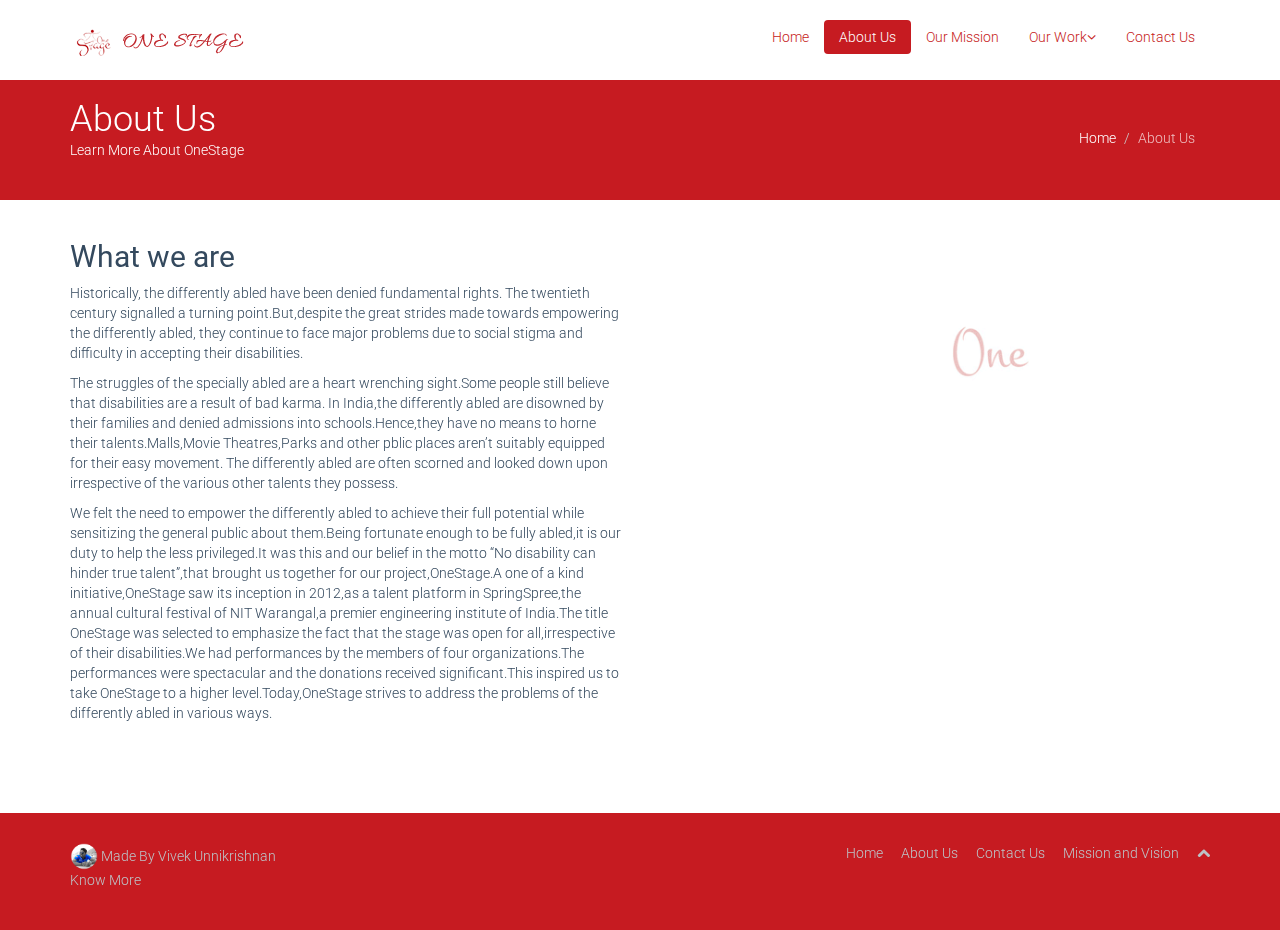
<file: about-us.html>
<!DOCTYPE html>
<html lang="en">
<head>
    <meta charset="utf-8">
    <meta name="viewport" content="width=device-width, initial-scale=1.0">
    <meta name="description" content="">
    <meta name="author" content="">
    <title>About Us</title>
    <link href="css/bootstrap.min.css" rel="stylesheet">
    <link href="css/font-awesome.min.css" rel="stylesheet">
    <link href="css/prettyPhoto.css" rel="stylesheet">
    <link href="css/animate.css" rel="stylesheet">
    <link href="css/main.css" rel="stylesheet">
    <!--[if lt IE 9]>
    <script src="js/html5shiv.js"></script>
    <script src="js/respond.min.js"></script>
    <![endif]-->       
    <link rel="shortcut icon" href="images/ico/favicon.ico">
    <link rel="apple-touch-icon-precomposed" sizes="144x144" href="images/ico/apple-touch-icon-144-precomposed.png">
    <link rel="apple-touch-icon-precomposed" sizes="114x114" href="images/ico/apple-touch-icon-114-precomposed.png">
    <link rel="apple-touch-icon-precomposed" sizes="72x72" href="images/ico/apple-touch-icon-72-precomposed.png">
    <link rel="apple-touch-icon-precomposed" href="images/ico/apple-touch-icon-57-precomposed.png">
</head><!--/head-->
<body>
    <header class="navbar navbar-inverse navbar-fixed-top wet-asphalt" role="banner">
        <div class="container">
            <div class="navbar-header">
                <button type="button" class="navbar-toggle" data-toggle="collapse" data-target=".navbar-collapse">
                    <span class="sr-only">Toggle navigation</span>
                    <span class="icon-bar"></span>
                    <span class="icon-bar"></span>
                    <span class="icon-bar"></span>
                </button>
                <a class="navbar-brand" href="index.html"><img src="images/logo.png" alt="logo"></a>
            </div>
              <div class="collapse navbar-collapse">
                <ul class="nav navbar-nav navbar-right">
                    <li><a href="index.html">Home</a></li>
                    <li class="active"><a href="about-us.html">About Us</a></li>
                    <li><a href="ourmission.html">Our Mission</a></li>
                    <li class="dropdown">
                        <a href="#" class="dropdown-toggle" data-toggle="dropdown">Our Work<i class="icon-angle-down"></i></a>
                        <ul class="dropdown-menu">
                            <li><a href="career.html">Talent Platform</a></li>
                            <li><a href="travelexhibit.html">Travelling Exhibit</a></li>
                            <li><a href="product.html">Product Sales</a></li>
                            <li><a href="spree2015.html">SpringSpree 2015</a></li>
                        </ul>
                    </li> 
                    <li><a href="contact-us.html">Contact Us</a></li>
                </ul>
            </div>
        </div>
    </header><!--/header-->

    <section id="title" class="love">
        <div class="container">
            <div class="row">
                <div class="col-sm-6">
                    <h1>About Us</h1>
                    <p>Learn More About OneStage</p>
                </div>
                <div class="col-sm-6">
                    <ul class="breadcrumb pull-right">
                        <li><a href="index.html">Home</a></li>
                        <li class="active">About Us</li>
                    </ul>
                </div>
            </div>
        </div>
    </section><!--/#title-->

    <section id="about-us" class="container">
        <div class="row">
            <div class="col-sm-6">
                <h2>What we are</h2>
                <p>Historically, the differently abled have been denied fundamental rights. The twentieth century signalled a turning point.But,despite the great strides made towards empowering the differently abled, they continue to face major problems due to social stigma and difficulty in accepting their disabilities.</p>
                <p>The struggles of the specially abled are a heart wrenching sight.Some people still believe that disabilities are a result of bad karma. In India,the differently abled are disowned by their families and denied admissions into schools.Hence,they have no means to horne their talents.Malls,Movie Theatres,Parks and other pblic places aren’t suitably equipped for their easy movement. The differently abled are often scorned and looked down upon irrespective of the various other talents they possess.</p>
                <p>We felt the need to empower the differently abled to achieve their full potential while sensitizing the general public about them.Being fortunate enough to be fully abled,it is our duty to help the less privileged.It was this and our belief in the motto “No disability can hinder true talent”,that brought us together for our project,OneStage.A one of a kind initiative,OneStage saw its inception in 2012,as a talent platform in SpringSpree,the annual cultural festival of NIT Warangal,a premier engineering institute of India.The title OneStage was selected to emphasize the fact that the stage was open for all,irrespective of their disabilities.We had performances by the members of four organizations.The performances were spectacular and the donations received significant.This inspired us to take OneStage to a higher level.Today,OneStage strives to address the problems of the differently abled in various ways.</p>
            </div><!--/.col-sm-6-->
            <div class="col-sm-6">
               <img src="images/test.gif" class="img-responsive">
            </div><!--/.col-sm-6-->
        </div><!--/.row-->

        <div class="gap"></div>

    
    </section><!--/#about-us-->

  <footer id="footer" class="midnight-blue">
        <div class="container">
            <div class="row">
            <div class="col-sm-6">
                  <img class="imageprof" src="images/contact/mini.png"> Made By Vivek Unnikrishnan <br><a href="http://acemaster.github.io/">Know More</a>
                </div>
                <div class="col-sm-6">
                    <ul class="pull-right">
                        <li><a href="index.html">Home</a></li>
            			<li><a href="about-us.html">About Us</a></li>
            			<li><a href="contact-us.html">Contact Us</a></li>
            			<li><a href="ourmission.html">Mission and Vision</a></li>
                        <li><a id="gototop" class="gototop" href="#"><i class="icon-chevron-up"></i></a></li><!--#gototop-->
                    </ul>
                </div>
            </div>
        </div>
    </footer><!--/#footer-->
    <script src="js/jquery.js"></script>
    <script src="js/bootstrap.min.js"></script>
    <script src="js/jquery.prettyPhoto.js"></script>
    <script src="js/main.js"></script>
    <script>
  (function(i,s,o,g,r,a,m){i['GoogleAnalyticsObject']=r;i[r]=i[r]||function(){
  (i[r].q=i[r].q||[]).push(arguments)},i[r].l=1*new Date();a=s.createElement(o),
  m=s.getElementsByTagName(o)[0];a.async=1;a.src=g;m.parentNode.insertBefore(a,m)
  })(window,document,'script','//www.google-analytics.com/analytics.js','ga');

  ga('create', 'UA-63601534-1', 'auto');
  ga('send', 'pageview');

</script>
</body>
</html>
</file>
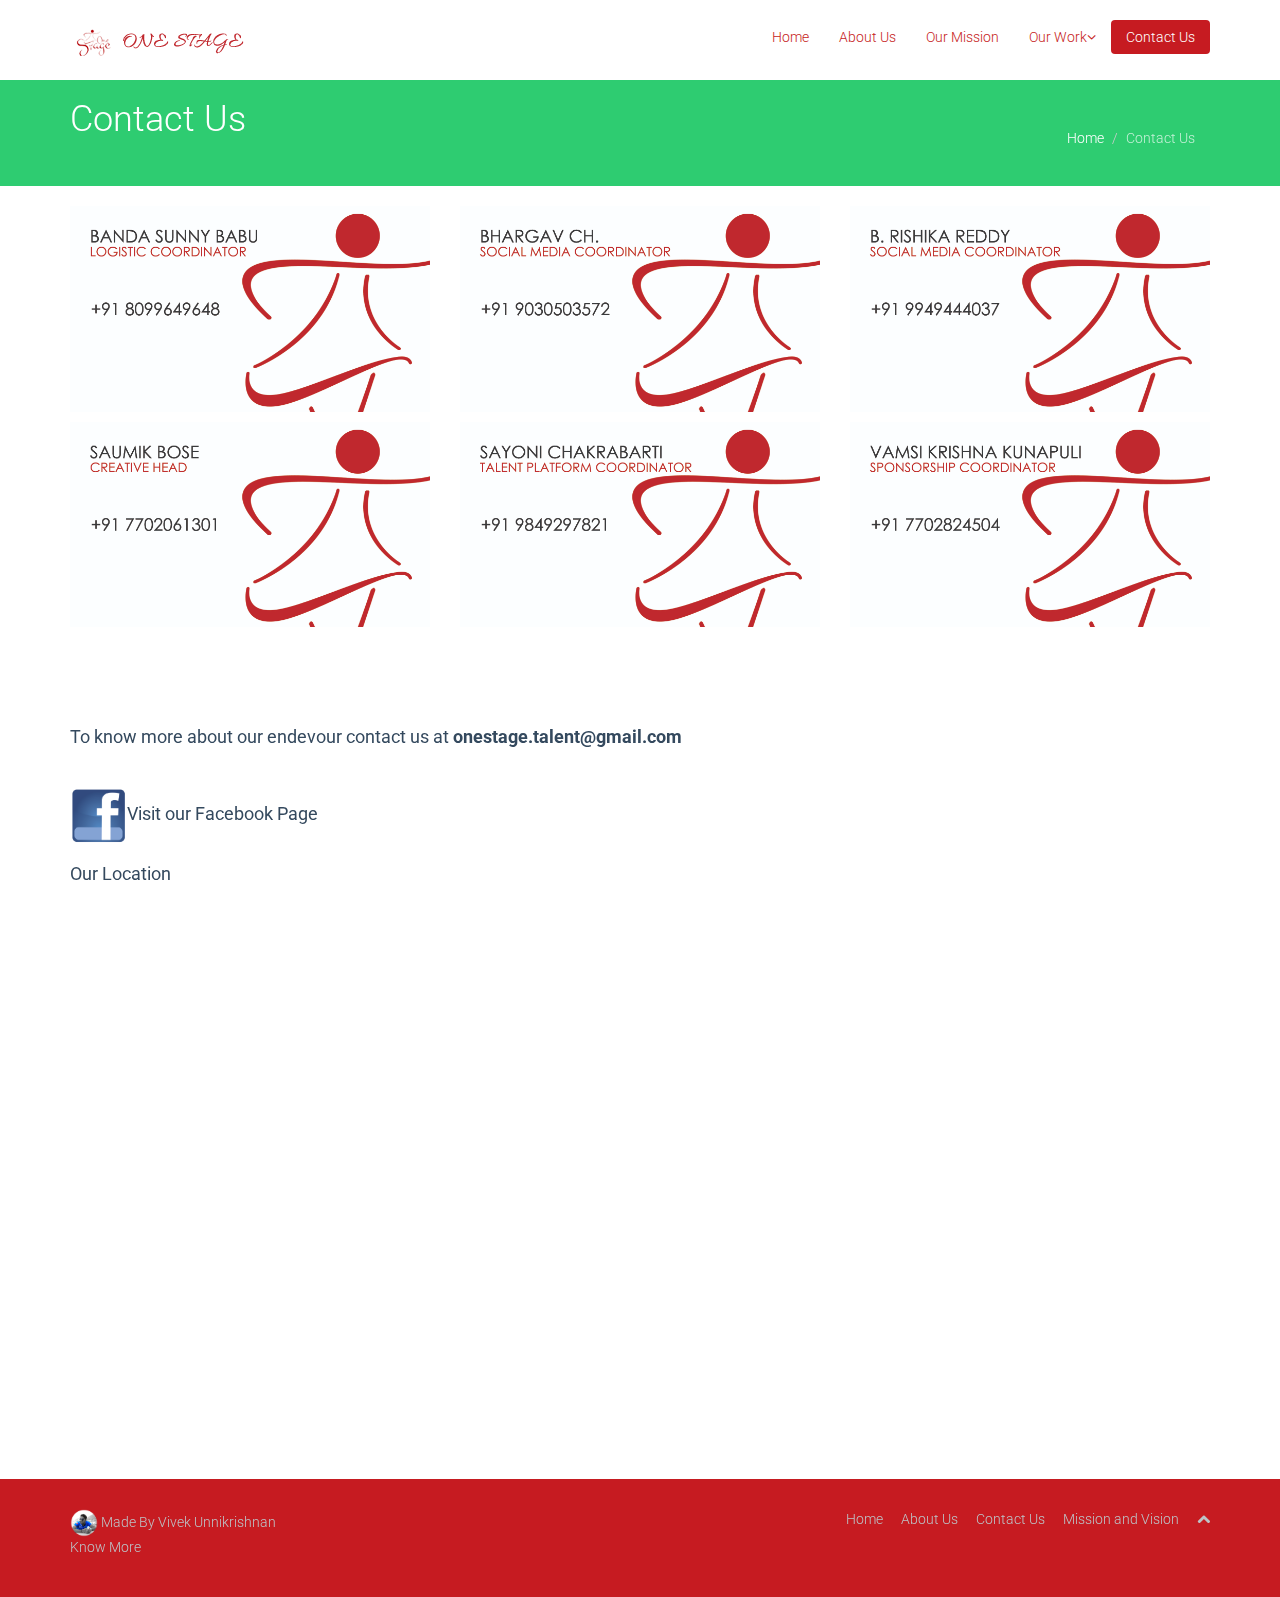
<file: contact-us.html>
<!DOCTYPE html>
<html lang="en">
<head>
    <meta charset="utf-8">
    <meta name="viewport" content="width=device-width, initial-scale=1.0">
    <meta name="description" content="">
    <meta name="author" content="Vivek">
    <title>Contact Us</title>
    <link href="css/bootstrap.min.css" rel="stylesheet">
    <link href="css/font-awesome.min.css" rel="stylesheet">
    <link href="css/prettyPhoto.css" rel="stylesheet">
    <link href="css/animate.css" rel="stylesheet">
    <link href="css/main.css" rel="stylesheet">
    <!--[if lt IE 9]>
    <script src="js/html5shiv.js"></script>
    <script src="js/respond.min.js"></script>
    <![endif]-->
    <link rel="shortcut icon" href="images/ico/favicon.ico">
    <link rel="apple-touch-icon-precomposed" sizes="144x144" href="images/ico/apple-touch-icon-144-precomposed.png">
    <link rel="apple-touch-icon-precomposed" sizes="114x114" href="images/ico/apple-touch-icon-114-precomposed.png">
    <link rel="apple-touch-icon-precomposed" sizes="72x72" href="images/ico/apple-touch-icon-72-precomposed.png">
    <link rel="apple-touch-icon-precomposed" href="images/ico/apple-touch-icon-57-precomposed.png">
</head><!--/head-->
<body>
    <header class="navbar navbar-inverse navbar-fixed-top wet-asphalt" role="banner">
        <div class="container">
            <div class="navbar-header">
                <button type="button" class="navbar-toggle" data-toggle="collapse" data-target=".navbar-collapse">
                    <span class="sr-only">Toggle navigation</span>
                    <span class="icon-bar"></span>
                    <span class="icon-bar"></span>
                    <span class="icon-bar"></span>
                </button>
                <a class="navbar-brand" href="index.html"><img src="images/logo.png" alt="logo"></a>
            </div>
              <div class="collapse navbar-collapse">
                <ul class="nav navbar-nav navbar-right">
                    <li><a href="index.html">Home</a></li>
                    <li><a href="about-us.html">About Us</a></li>
                    <li><a href="ourmission.html">Our Mission</a></li>
                    <li class="dropdown">
                        <a href="#" class="dropdown-toggle" data-toggle="dropdown">Our Work<i class="icon-angle-down"></i></a>
                        <ul class="dropdown-menu">
                            <li><a href="career.html">Talent Platform</a></li>
                            <li><a href="travelexhibit.html">Travelling Exhibit</a></li>
                            <li><a href="product.html">Product Sales</a></li>
                        </ul>
                    </li>
                    <li class="active"><a href="contact-us.html">Contact Us</a></li>
                </ul>
            </div>
        </div>
    </header><!--/header-->

    <section id="title" class="emerald">
        <div class="container">
            <div class="row">
                <div class="col-sm-6">
                    <h1>Contact Us</h1>
                </div>
                <div class="col-sm-6">
                    <ul class="breadcrumb pull-right">
                        <li><a href="index.html">Home</a></li>
                        <li class="active">Contact Us</li>
                    </ul>
                </div>
            </div>
        </div>
    </section><!--/#title-->

    <section id="contact-page" class="container">
        <div class="row" >
            <div class="col-sm-4">
                <img id="contactcard" src="images/contact/banda.jpg">

            </div>
             <div class="col-sm-4">
                <img id="contactcard" src="images/contact/bhargav.jpg">

            </div>
             <div class="col-sm-4">
                <img id="contactcard" src="images/contact/rishika.jpg">

            </div>

        </div>
          <div class="row" >
            <div class="col-sm-4">
                <img id="contactcard" src="images/contact/saumik.jpg">

            </div>
             <div class="col-sm-4">
                <img id="contactcard" src="images/contact/sayoni.jpg">

            </div>
             <div class="col-sm-4">
                <img id="contactcard" src="images/contact/vamshi.jpg">

            </div>

        </div>
        <div class="row">
            <div class="col-sm-12">
                <br><br><br><br>
                <h4>To know more about our endevour contact us at <strong>onestage.talent@gmail.com</strong></h4>
                <br>
                <h4><a href="https://www.facebook.com/onestage.org" ><img id="iconfb" src="images/onestage/Facebook-logo-ICON-02.png"></a>Visit our Facebook Page</h4>
            </div><!--/.col-sm-8-->
        </div>
        <div class="row">
            <div class="col-sm-12">
                <h4>Our Location</h4>
              <iframe src="https://www.google.com/maps/embed?pb=!1m18!1m12!1m3!1d3794.8867774817872!2d79.53096271429118!3d17.984003890058386!2m3!1f0!2f0!3f0!3m2!1i1024!2i768!4f13.1!3m3!1m2!1s0x3a334fbc10f30791%3A0x7df0c062f328cc66!2sInnovation+and+Incubation+Centre!5e0!3m2!1sen!2sin!4v1448099385964>" width="600" height="450" frameborder="0" style="border:0" allowfullscreen></iframe>
            </div><!--/.col-sm-4-->
        </div>

    </section><!--/#contact-page-->

   <br><br><br><br><br>

  <footer id="footer" class="midnight-blue">
        <div class="container">
            <div class="row">
            <div class="col-sm-6">
                  <img class="imageprof" src="images/contact/mini.png"> Made By Vivek Unnikrishnan <br><a href="http://acemaster.github.io/">Know More</a>
                </div>
                <div class="col-sm-6">
                    <ul class="pull-right">
                        <li><a href="index.html">Home</a></li>
            			<li><a href="about-us.html">About Us</a></li>
            			<li><a href="contact-us.html">Contact Us</a></li>
            			<li><a href="ourmission.html">Mission and Vision</a></li>
                        <li><a id="gototop" class="gototop" href="#"><i class="icon-chevron-up"></i></a></li><!--#gototop-->
                    </ul>
                </div>
            </div>
        </div>
    </footer><!--/#footer-->

    <script src="js/jquery.js"></script>
    <script src="js/bootstrap.min.js"></script>
    <script src="js/jquery.prettyPhoto.js"></script>
    <script src="js/main.js"></script>
    <script>
  (function(i,s,o,g,r,a,m){i['GoogleAnalyticsObject']=r;i[r]=i[r]||function(){
  (i[r].q=i[r].q||[]).push(arguments)},i[r].l=1*new Date();a=s.createElement(o),
  m=s.getElementsByTagName(o)[0];a.async=1;a.src=g;m.parentNode.insertBefore(a,m)
  })(window,document,'script','//www.google-analytics.com/analytics.js','ga');

  ga('create', 'UA-63601534-1', 'auto');
  ga('send', 'pageview');

</script>
</body>
</html>
</file>
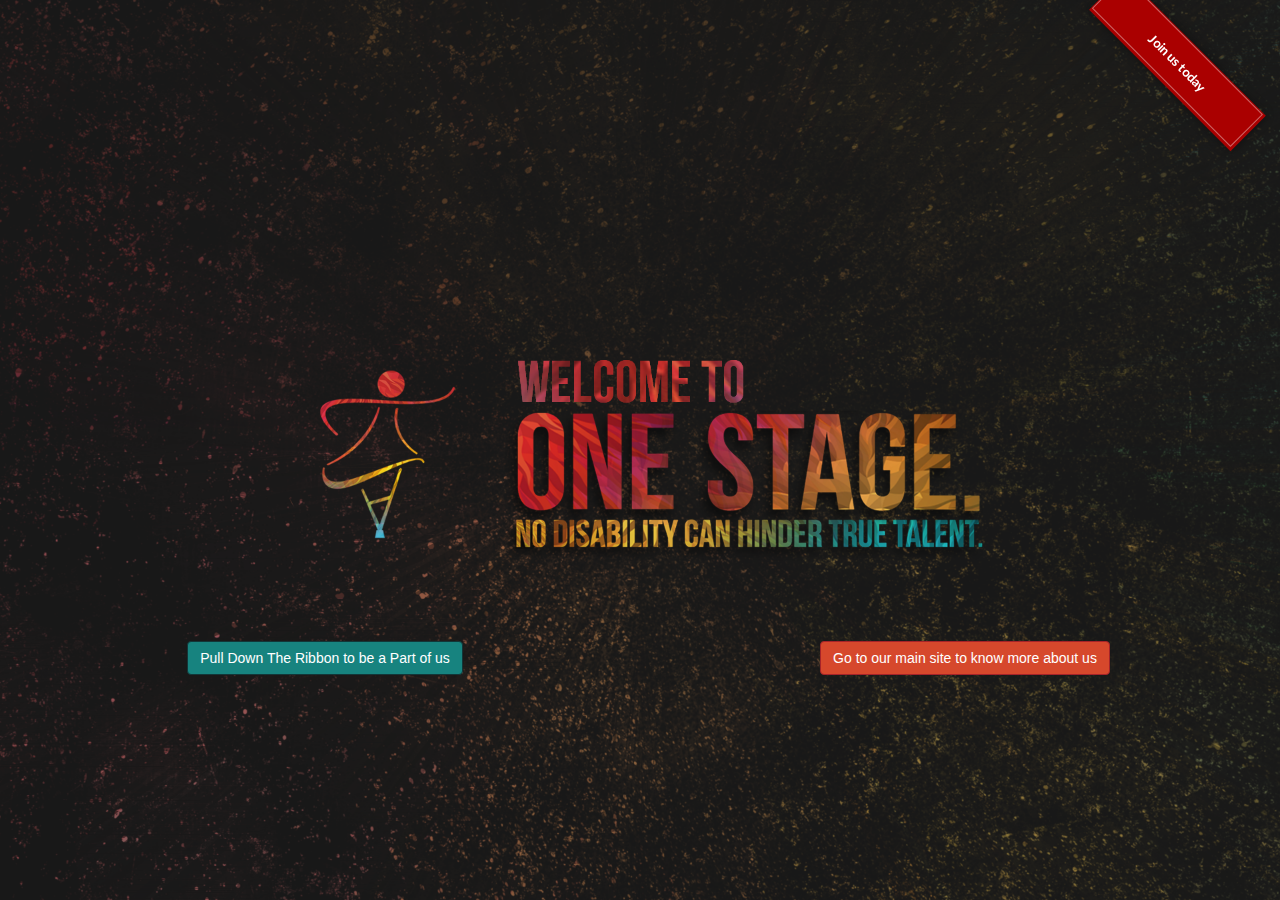
<file: joinus.html>
<!doctype html>
<html lang="en">

	<head>
		<meta charset="utf-8">

		<title>Join Us: Onestage</title>
		<link href='http://fonts.googleapis.com/css?family=Lato:400,700,400italic,700italic' rel='stylesheet' type='text/css'>
		<link rel="stylesheet" href="css/demo2.css">
		<link rel="stylesheet" href="css/forkit.css">
		<link rel="stylesheet" type="text/css" href="css/bootstrap.min.css">
	</head>

	<body>
	    <!-- <div id="bg">
  			<img src="images/1.png" alt="">
		</div> -->

		<article>
		<div class="row join-button">
		 <div class="col-md-6" align="center">
		  <button type="button" class="btn btn-success" style="color: #fff; background-color: #17837F; border-color: #123638;">Pull Down The Ribbon to be a Part of us</button>
		 </div>
		<div class="col-md-6" align="center">
		  <a href="index.html" class="btn btn-success" style="color: #fff;background-color: #D6482C; border-color: #A62328;">Go to our main site to know more about us</a>
		</div>
	   </div>

		</article>

		<!-- The contents (if there's no contents the ribbon acts as a link) -->
		<div class="forkit-curtain">
			<div class="close-button"></div>
			<iframe src="http://goo.gl/forms/ZUM6H8nGsX" style="width:100%;height:100%;"></iframe>
			
		</div>

		<!-- The ribbon -->
		<a class="forkit" data-text="Join us today" data-text-detached="Drag down >" href="https://github.com/hakimel/forkit.js"><img style="position: absolute; top: 0; right: 0; border: 0;" src="https://github-camo.global.ssl.fastly.net/365986a132ccd6a44c23a9169022c0b5c890c387/68747470733a2f2f73332e616d617a6f6e6177732e636f6d2f6769746875622f726962626f6e732f666f726b6d655f72696768745f7265645f6161303030302e706e67" alt="Fork me on GitHub"></a>

		<script src="js/forkit.js"></script>
		<script type="text/javascript" src="js/bootstrap.min.js"></script>


	</body>
</html>
</file>
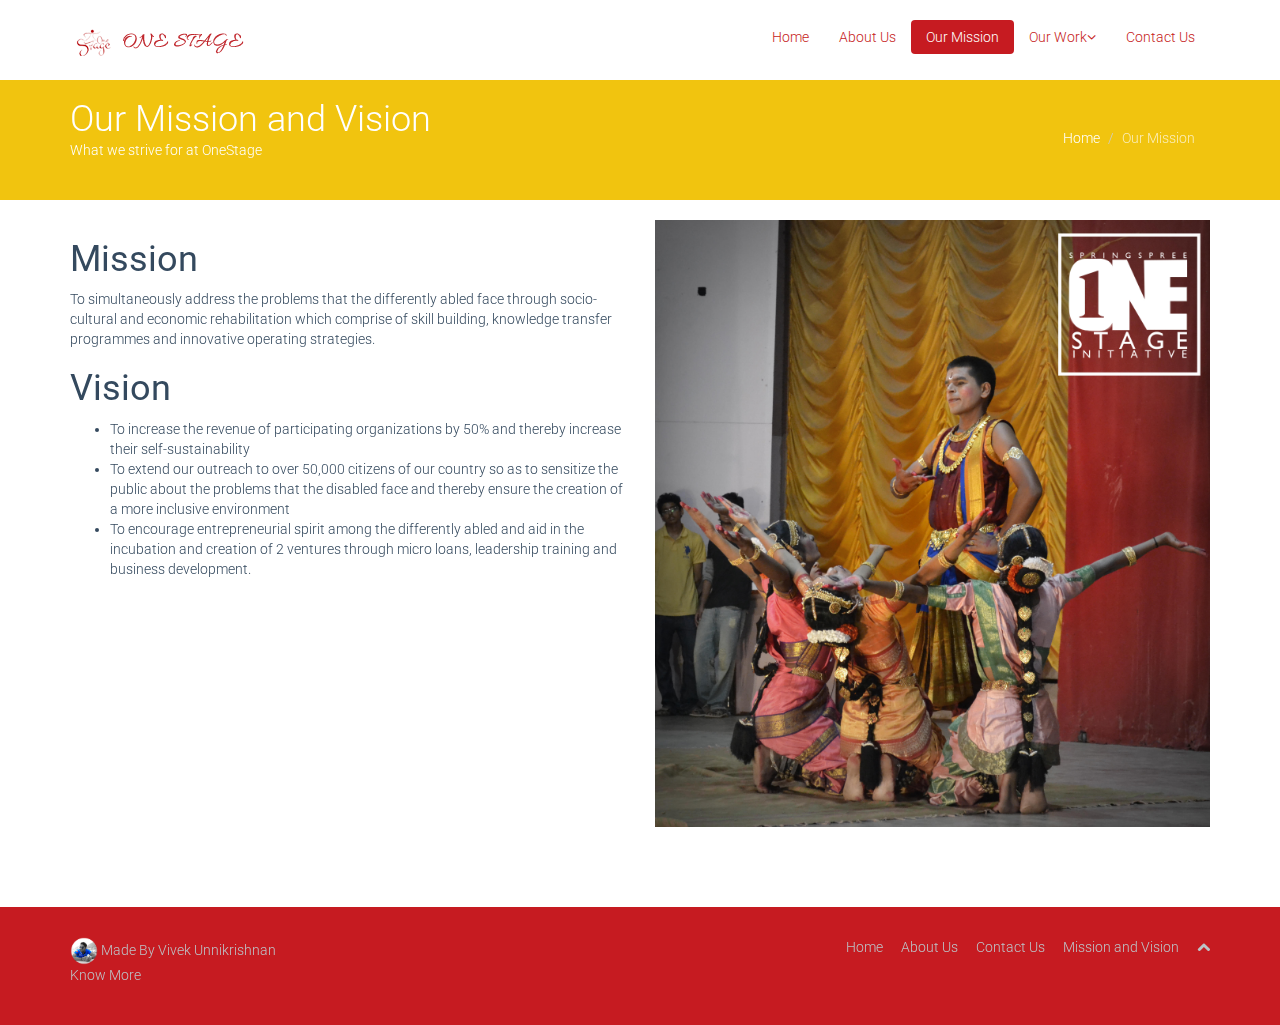
<file: ourmission.html>
<!DOCTYPE html>
<html lang="en">

<head>
    <meta charset="utf-8">
    <meta name="viewport" content="width=device-width, initial-scale=1.0">
    <meta name="description" content="">
    <meta name="author" content="Vivek">
    <title>Our Mission</title>
    <link href="css/bootstrap.min.css" rel="stylesheet">
    <link href="css/font-awesome.min.css" rel="stylesheet">
    <link href="css/prettyPhoto.css" rel="stylesheet">
    <link href="css/animate.css" rel="stylesheet">
    <link href="css/main.css" rel="stylesheet">
    <!--[if lt IE 9]>
    <script src="js/html5shiv.js"></script>
    <script src="js/respond.min.js"></script>
    <![endif]-->
    <link rel="shortcut icon" href="images/ico/favicon.ico">
    <link rel="apple-touch-icon-precomposed" sizes="144x144" href="images/ico/apple-touch-icon-144-precomposed.png">
    <link rel="apple-touch-icon-precomposed" sizes="114x114" href="images/ico/apple-touch-icon-114-precomposed.png">
    <link rel="apple-touch-icon-precomposed" sizes="72x72" href="images/ico/apple-touch-icon-72-precomposed.png">
    <link rel="apple-touch-icon-precomposed" href="images/ico/apple-touch-icon-57-precomposed.png">

</head><!--/head-->
<body>
    <header class="navbar navbar-inverse navbar-fixed-top wet-asphalt" role="banner">
        <div class="container">
            <div class="navbar-header">
                <button type="button" class="navbar-toggle" data-toggle="collapse" data-target=".navbar-collapse">
                    <span class="sr-only">Toggle navigation</span>
                    <span class="icon-bar"></span>
                    <span class="icon-bar"></span>
                    <span class="icon-bar"></span>
                </button>
                <a class="navbar-brand" href="index.html"><img src="images/logo.png" alt="logo"></a>
            </div>
              <div class="collapse navbar-collapse">
                <ul class="nav navbar-nav navbar-right">
                    <li><a href="index.html">Home</a></li>
                    <li><a href="about-us.html">About Us</a></li>
                    <li class="active"><a href="ourmission.html">Our Mission</a></li>
                    <li class="dropdown">
                        <a href="#" class="dropdown-toggle" data-toggle="dropdown">Our Work<i class="icon-angle-down"></i></a>
                        <ul class="dropdown-menu">
                            <li><a href="career.html">Talent Platform</a></li>
                            <li><a href="travelexhibit.html">Travelling Exhibit</a></li>
                            <li><a href="product.html">Product Sales</a></li>
                            <li><a href="spree2015.html">SpringSpree 2015</a></li>
                        </ul>
                    </li>
                    <li><a href="contact-us.html">Contact Us</a></li>
                </ul>
            </div>
        </div>
    </header><!--/header-->

    <section id="title" class="sun-flower">
        <div class="container">
            <div class="row">
                <div class="col-sm-6">
                    <h1>Our Mission and Vision</h1>
                    <p>What we strive for at OneStage</p>
                </div>
                <div class="col-sm-6">
                    <ul class="breadcrumb pull-right">
                        <li><a href="index.html">Home</a></li>
                        <li class="active">Our Mission</li>
                    </ul>
                </div>
            </div>
        </div>
    </section><!--/#title-->

    <section id="about-us" class="container">
        <div class="row">
            <div class="col-sm-6">
                <h1>Mission</h1>
<p>To simultaneously address the problems that the differently abled face through socio-cultural and economic rehabilitation which comprise of skill building, knowledge transfer programmes and innovative operating strategies.</p>



                <h1>Vision</h1>
            <ul>
            <li>To increase the revenue of participating organizations by 50% and thereby increase their self-sustainability</li>
            <li> To extend our outreach to over 50,000 citizens of our country so as to sensitize the public about the problems that the disabled face and thereby ensure the creation of a more inclusive environment</li>
            <li>To encourage entrepreneurial spirit among the differently abled and aid in the incubation and creation of 2 ventures through micro loans, leadership training and business development.</li>


            </ul>
            </div><!--/.col-sm-6-->
            <div class="col-sm-6">
               <img src="images/onestage/15.jpg" onload="fadeIn(this)" class="img-responsive">
            </div><!--/.col-sm-6-->
        </div><!--/.row-->

        <div class="gap"></div>


    </section><!--/#about-us-->

    <footer id="footer" class="midnight-blue">
        <div class="container">
            <div class="row">
            <div class="col-sm-6">
                  <img class="imageprof" src="images/contact/mini.png"> Made By Vivek Unnikrishnan <br><a href="http://acemaster.github.io/">Know More</a>
                </div>
                <div class="col-sm-6">
                    <ul class="pull-right">
                        <li><a href="index.html">Home</a></li>
            			<li><a href="about-us.html">About Us</a></li>
            			<li><a href="contact-us.html">Contact Us</a></li>
            			<li><a href="ourmission.html">Mission and Vision</a></li>
                        <li><a id="gototop" class="gototop" href="#"><i class="icon-chevron-up"></i></a></li><!--#gototop-->
                    </ul>
                </div>
            </div>
        </div>
    </footer><!--/#footer-->

    <script src="js/jquery.js"></script>
    <script src="js/bootstrap.min.js"></script>
    <script src="js/jquery.prettyPhoto.js"></script>
    <script src="js/main.js"></script>
     <script>
// this function must be defined in the global scope
window.fadeIn = function(obj) {
    $(obj).fadeIn(1000);
}
</script>
<script>
  (function(i,s,o,g,r,a,m){i['GoogleAnalyticsObject']=r;i[r]=i[r]||function(){
  (i[r].q=i[r].q||[]).push(arguments)},i[r].l=1*new Date();a=s.createElement(o),
  m=s.getElementsByTagName(o)[0];a.async=1;a.src=g;m.parentNode.insertBefore(a,m)
  })(window,document,'script','//www.google-analytics.com/analytics.js','ga');

  ga('create', 'UA-63601534-1', 'auto');
  ga('send', 'pageview');

</script>
</body>
</html>
</file>
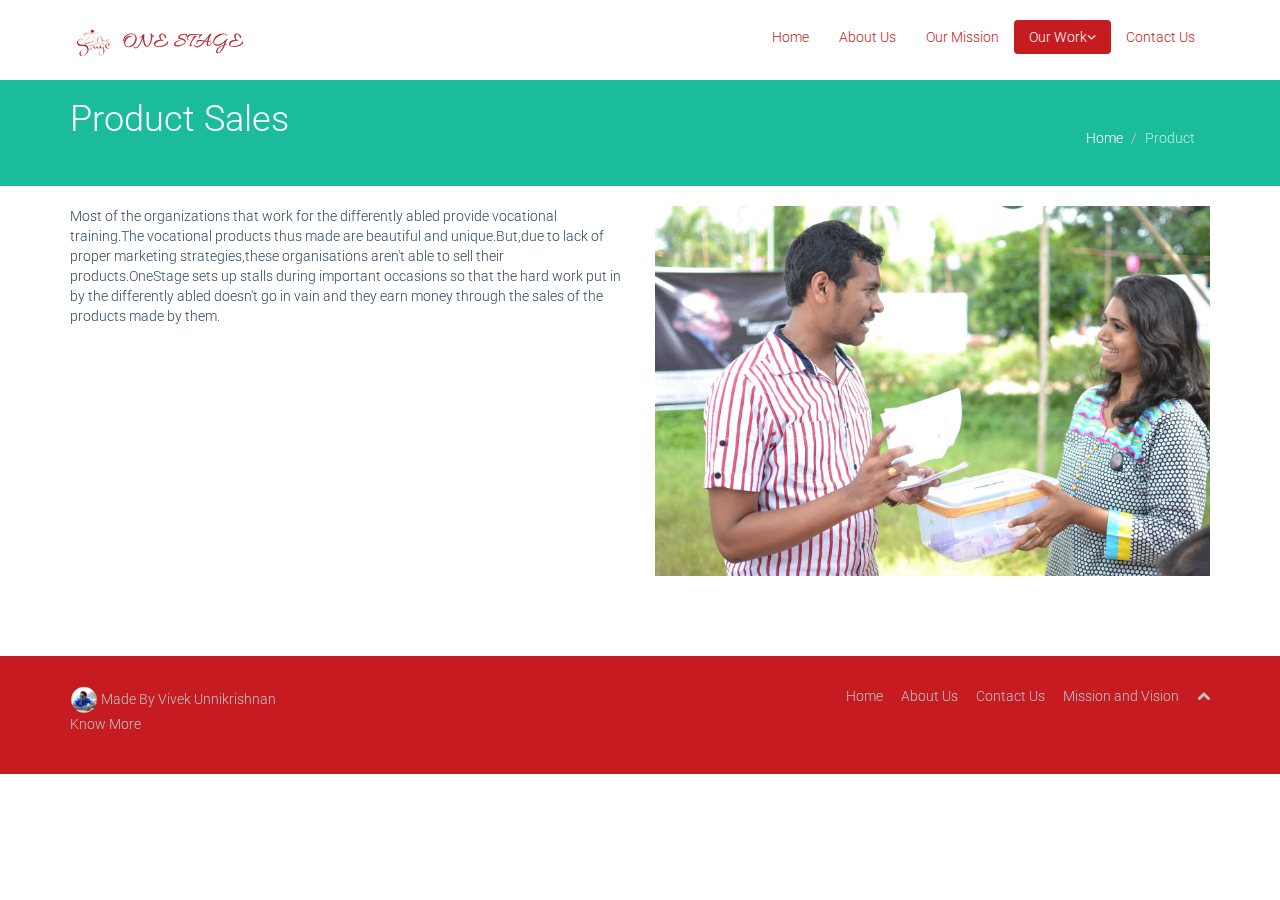
<file: product.html>
<!DOCTYPE html>
<html lang="en">
<head>
    <meta charset="utf-8">
    <meta name="viewport" content="width=device-width, initial-scale=1.0">
    <meta name="description" content="">
    <meta name="author" content="">
    <title>Product Sales</title>
    <link href="css/bootstrap.min.css" rel="stylesheet">
    <link href="css/font-awesome.min.css" rel="stylesheet">
    <link href="css/prettyPhoto.css" rel="stylesheet">
    <link href="css/animate.css" rel="stylesheet">
    <link href="css/main.css" rel="stylesheet">
    <!--[if lt IE 9]>
    <script src="js/html5shiv.js"></script>
    <script src="js/respond.min.js"></script>
    <![endif]-->
    <link rel="shortcut icon" href="images/ico/favicon.ico">
    <link rel="apple-touch-icon-precomposed" sizes="144x144" href="images/ico/apple-touch-icon-144-precomposed.png">
    <link rel="apple-touch-icon-precomposed" sizes="114x114" href="images/ico/apple-touch-icon-114-precomposed.png">
    <link rel="apple-touch-icon-precomposed" sizes="72x72" href="images/ico/apple-touch-icon-72-precomposed.png">
    <link rel="apple-touch-icon-precomposed" href="images/ico/apple-touch-icon-57-precomposed.png">
</head><!--/head-->
<body>
    <header class="navbar navbar-inverse navbar-fixed-top wet-asphalt" role="banner">
        <div class="container">
            <div class="navbar-header">
                <button type="button" class="navbar-toggle" data-toggle="collapse" data-target=".navbar-collapse">
                    <span class="sr-only">Toggle navigation</span>
                    <span class="icon-bar"></span>
                    <span class="icon-bar"></span>
                    <span class="icon-bar"></span>
                </button>
                <a class="navbar-brand" href="index.html"><img src="images/logo.png" alt="logo"></a>
            </div>
              <div class="collapse navbar-collapse">
                <ul class="nav navbar-nav navbar-right">
                    <li><a href="index.html">Home</a></li>
                    <li><a href="about-us.html">About Us</a></li>
                    <li><a href="ourmission.html">Our Mission</a></li>
                    <li class="dropdown active">
                        <a href="#" class="dropdown-toggle" data-toggle="dropdown">Our Work<i class="icon-angle-down"></i></a>
                        <ul class="dropdown-menu">
                            <li><a href="career.html">Talent Platform</a></li>
                            <li><a href="travelexhibit.html">Travelling Exhibit</a></li>
                            <li><a href="product.html">Product Sales</a></li>
                            <li><a href="spree2015.html">SpringSpree 2015</a></li>
                        </ul>
                    </li>
                    <li><a href="contact-us.html">Contact Us</a></li>
                </ul>
            </div>
        </div>
    </header><!--/header-->

    <section id="title" class="turquoise">
        <div class="container">
            <div class="row">
                <div class="col-sm-6">
                    <h1>Product Sales</h1>
                    <p></p>
                </div>
                <div class="col-sm-6">
                    <ul class="breadcrumb pull-right">
                        <li><a href="index.html">Home</a></li>
                        <li class="active">Product</li>
                    </ul>
                </div>
            </div>
        </div>
    </section><!--/#title-->

    <section id="about-us" class="container">
        <div class="row">
            <div class="col-sm-6">
              <p>Most of the organizations that work for the differently abled provide vocational training.The vocational products thus made are beautiful and unique.But,due to lack of proper marketing strategies,these organisations aren't able to sell their products.OneStage sets up stalls during important occasions so that the hard work put in by the differently abled doesn't go in vain and they earn money through the sales of the products made by them.</p>
            </div><!--/.col-sm-6-->
            <div class="col-sm-6">
               <img src="images/travel/DSC_0355_1600x1067.JPG" class="img-responsive">
            </div><!--/.col-sm-6-->
        </div><!--/.row-->

        <div class="gap"></div>


    </section><!--/#about-us-->

   <footer id="footer" class="midnight-blue">
        <div class="container">
            <div class="row">
            <div class="col-sm-6">
                  <img class="imageprof" src="images/contact/mini.png"> Made By Vivek Unnikrishnan <br><a href="http://acemaster.github.io/">Know More</a>
                </div>
                <div class="col-sm-6">
                    <ul class="pull-right">
                        <li><a href="index.html">Home</a></li>
            			<li><a href="about-us.html">About Us</a></li>
            			<li><a href="contact-us.html">Contact Us</a></li>
            			<li><a href="ourmission.html">Mission and Vision</a></li>
                        <li><a id="gototop" class="gototop" href="#"><i class="icon-chevron-up"></i></a></li><!--#gototop-->
                    </ul>
                </div>
            </div>
        </div>
    </footer><!--/#footer-->

    <script src="js/jquery.js"></script>
    <script src="js/bootstrap.min.js"></script>
    <script src="js/jquery.prettyPhoto.js"></script>
    <script src="js/main.js"></script>
    <script>
  (function(i,s,o,g,r,a,m){i['GoogleAnalyticsObject']=r;i[r]=i[r]||function(){
  (i[r].q=i[r].q||[]).push(arguments)},i[r].l=1*new Date();a=s.createElement(o),
  m=s.getElementsByTagName(o)[0];a.async=1;a.src=g;m.parentNode.insertBefore(a,m)
  })(window,document,'script','//www.google-analytics.com/analytics.js','ga');

  ga('create', 'UA-63601534-1', 'auto');
  ga('send', 'pageview');

</script>
</body>
</html>
</file>
<file: css/prettyPhoto.css>
div.pp_default .pp_top,div.pp_default .pp_top .pp_middle,div.pp_default .pp_top .pp_left,div.pp_default .pp_top .pp_right,div.pp_default .pp_bottom,div.pp_default .pp_bottom .pp_left,div.pp_default .pp_bottom .pp_middle,div.pp_default .pp_bottom .pp_right{height:13px}
div.pp_default .pp_top .pp_left{background:url(../images/prettyPhoto/default/sprite.png) -78px -93px no-repeat}
div.pp_default .pp_top .pp_middle{background:url(../images/prettyPhoto/default/sprite_x.png) top left repeat-x}
div.pp_default .pp_top .pp_right{background:url(../images/prettyPhoto/default/sprite.png) -112px -93px no-repeat}
div.pp_default .pp_content .ppt{color:#f8f8f8}
div.pp_default .pp_content_container .pp_left{background:url(../images/prettyPhoto/default/sprite_y.png) -7px 0 repeat-y;padding-left:13px}
div.pp_default .pp_content_container .pp_right{background:url(../images/prettyPhoto/default/sprite_y.png) top right repeat-y;padding-right:13px}
div.pp_default .pp_next:hover{background:url(../images/prettyPhoto/default/sprite_next.png) center right no-repeat;cursor:pointer}
div.pp_default .pp_previous:hover{background:url(../images/prettyPhoto/default/sprite_prev.png) center left no-repeat;cursor:pointer}
div.pp_default .pp_expand{background:url(../images/prettyPhoto/default/sprite.png) 0 -29px no-repeat;cursor:pointer;width:28px;height:28px}
div.pp_default .pp_expand:hover{background:url(../images/prettyPhoto/default/sprite.png) 0 -56px no-repeat;cursor:pointer}
div.pp_default .pp_contract{background:url(../images/prettyPhoto/default/sprite.png) 0 -84px no-repeat;cursor:pointer;width:28px;height:28px}
div.pp_default .pp_contract:hover{background:url(../images/prettyPhoto/default/sprite.png) 0 -113px no-repeat;cursor:pointer}
div.pp_default .pp_close{width:30px;height:30px;background:url(../images/prettyPhoto/default/sprite.png) 2px 1px no-repeat;cursor:pointer}
div.pp_default .pp_gallery ul li a{background:url(../images/prettyPhoto/default/default_thumb.png) center center #f8f8f8;border:1px solid #aaa}
div.pp_default .pp_social{margin-top:7px}
div.pp_default .pp_gallery a.pp_arrow_previous,div.pp_default .pp_gallery a.pp_arrow_next{position:static;left:auto}
div.pp_default .pp_nav .pp_play,div.pp_default .pp_nav .pp_pause{background:url(../images/prettyPhoto/default/sprite.png) -51px 1px no-repeat;height:30px;width:30px}
div.pp_default .pp_nav .pp_pause{background-position:-51px -29px}
div.pp_default a.pp_arrow_previous,div.pp_default a.pp_arrow_next{background:url(../images/prettyPhoto/default/sprite.png) -31px -3px no-repeat;height:20px;width:20px;margin:4px 0 0}
div.pp_default a.pp_arrow_next{left:52px;background-position:-82px -3px}
div.pp_default .pp_content_container .pp_details{margin-top:5px}
div.pp_default .pp_nav{clear:none;height:30px;width:110px;position:relative}
div.pp_default .pp_nav .currentTextHolder{font-family:Georgia;font-style:italic;color:#999;font-size:11px;left:75px;line-height:25px;position:absolute;top:2px;margin:0;padding:0 0 0 10px}
div.pp_default .pp_close:hover,div.pp_default .pp_nav .pp_play:hover,div.pp_default .pp_nav .pp_pause:hover,div.pp_default .pp_arrow_next:hover,div.pp_default .pp_arrow_previous:hover{opacity:0.7}
div.pp_default .pp_description{font-size:11px;font-weight:700;line-height:14px;margin:5px 50px 5px 0}
div.pp_default .pp_bottom .pp_left{background:url(../images/prettyPhoto/default/sprite.png) -78px -127px no-repeat}
div.pp_default .pp_bottom .pp_middle{background:url(../images/prettyPhoto/default/sprite_x.png) bottom left repeat-x}
div.pp_default .pp_bottom .pp_right{background:url(../images/prettyPhoto/default/sprite.png) -112px -127px no-repeat}
div.pp_default .pp_loaderIcon{background:url(../images/prettyPhoto/default/loader.gif) center center no-repeat}
div.light_rounded .pp_top .pp_left{background:url(../images/prettyPhoto/light_rounded/sprite.png) -88px -53px no-repeat}
div.light_rounded .pp_top .pp_right{background:url(../images/prettyPhoto/light_rounded/sprite.png) -110px -53px no-repeat}
div.light_rounded .pp_next:hover{background:url(../images/prettyPhoto/light_rounded/btnNext.png) center right no-repeat;cursor:pointer}
div.light_rounded .pp_previous:hover{background:url(../images/prettyPhoto/light_rounded/btnPrevious.png) center left no-repeat;cursor:pointer}
div.light_rounded .pp_expand{background:url(../images/prettyPhoto/light_rounded/sprite.png) -31px -26px no-repeat;cursor:pointer}
div.light_rounded .pp_expand:hover{background:url(../images/prettyPhoto/light_rounded/sprite.png) -31px -47px no-repeat;cursor:pointer}
div.light_rounded .pp_contract{background:url(../images/prettyPhoto/light_rounded/sprite.png) 0 -26px no-repeat;cursor:pointer}
div.light_rounded .pp_contract:hover{background:url(../images/prettyPhoto/light_rounded/sprite.png) 0 -47px no-repeat;cursor:pointer}
div.light_rounded .pp_close{width:75px;height:22px;background:url(../images/prettyPhoto/light_rounded/sprite.png) -1px -1px no-repeat;cursor:pointer}
div.light_rounded .pp_nav .pp_play{background:url(../images/prettyPhoto/light_rounded/sprite.png) -1px -100px no-repeat;height:15px;width:14px}
div.light_rounded .pp_nav .pp_pause{background:url(../images/prettyPhoto/light_rounded/sprite.png) -24px -100px no-repeat;height:15px;width:14px}
div.light_rounded .pp_arrow_previous{background:url(../images/prettyPhoto/light_rounded/sprite.png) 0 -71px no-repeat}
div.light_rounded .pp_arrow_next{background:url(../images/prettyPhoto/light_rounded/sprite.png) -22px -71px no-repeat}
div.light_rounded .pp_bottom .pp_left{background:url(../images/prettyPhoto/light_rounded/sprite.png) -88px -80px no-repeat}
div.light_rounded .pp_bottom .pp_right{background:url(../images/prettyPhoto/light_rounded/sprite.png) -110px -80px no-repeat}
div.dark_rounded .pp_top .pp_left{background:url(../images/prettyPhoto/dark_rounded/sprite.png) -88px -53px no-repeat}
div.dark_rounded .pp_top .pp_right{background:url(../images/prettyPhoto/dark_rounded/sprite.png) -110px -53px no-repeat}
div.dark_rounded .pp_content_container .pp_left{background:url(../images/prettyPhoto/dark_rounded/contentPattern.png) top left repeat-y}
div.dark_rounded .pp_content_container .pp_right{background:url(../images/prettyPhoto/dark_rounded/contentPattern.png) top right repeat-y}
div.dark_rounded .pp_next:hover{background:url(../images/prettyPhoto/dark_rounded/btnNext.png) center right no-repeat;cursor:pointer}
div.dark_rounded .pp_previous:hover{background:url(../images/prettyPhoto/dark_rounded/btnPrevious.png) center left no-repeat;cursor:pointer}
div.dark_rounded .pp_expand{background:url(../images/prettyPhoto/dark_rounded/sprite.png) -31px -26px no-repeat;cursor:pointer}
div.dark_rounded .pp_expand:hover{background:url(../images/prettyPhoto/dark_rounded/sprite.png) -31px -47px no-repeat;cursor:pointer}
div.dark_rounded .pp_contract{background:url(../images/prettyPhoto/dark_rounded/sprite.png) 0 -26px no-repeat;cursor:pointer}
div.dark_rounded .pp_contract:hover{background:url(../images/prettyPhoto/dark_rounded/sprite.png) 0 -47px no-repeat;cursor:pointer}
div.dark_rounded .pp_close{width:75px;height:22px;background:url(../images/prettyPhoto/dark_rounded/sprite.png) -1px -1px no-repeat;cursor:pointer}
div.dark_rounded .pp_description{margin-right:85px;color:#fff}
div.dark_rounded .pp_nav .pp_play{background:url(../images/prettyPhoto/dark_rounded/sprite.png) -1px -100px no-repeat;height:15px;width:14px}
div.dark_rounded .pp_nav .pp_pause{background:url(../images/prettyPhoto/dark_rounded/sprite.png) -24px -100px no-repeat;height:15px;width:14px}
div.dark_rounded .pp_arrow_previous{background:url(../images/prettyPhoto/dark_rounded/sprite.png) 0 -71px no-repeat}
div.dark_rounded .pp_arrow_next{background:url(../images/prettyPhoto/dark_rounded/sprite.png) -22px -71px no-repeat}
div.dark_rounded .pp_bottom .pp_left{background:url(../images/prettyPhoto/dark_rounded/sprite.png) -88px -80px no-repeat}
div.dark_rounded .pp_bottom .pp_right{background:url(../images/prettyPhoto/dark_rounded/sprite.png) -110px -80px no-repeat}
div.dark_rounded .pp_loaderIcon{background:url(../images/prettyPhoto/dark_rounded/loader.gif) center center no-repeat}
div.dark_square .pp_left,div.dark_square .pp_middle,div.dark_square .pp_right,div.dark_square .pp_content{background:#000}
div.dark_square .pp_description{color:#fff;margin:0 85px 0 0}
div.dark_square .pp_loaderIcon{background:url(../images/prettyPhoto/dark_square/loader.gif) center center no-repeat}
div.dark_square .pp_expand{background:url(../images/prettyPhoto/dark_square/sprite.png) -31px -26px no-repeat;cursor:pointer}
div.dark_square .pp_expand:hover{background:url(../images/prettyPhoto/dark_square/sprite.png) -31px -47px no-repeat;cursor:pointer}
div.dark_square .pp_contract{background:url(../images/prettyPhoto/dark_square/sprite.png) 0 -26px no-repeat;cursor:pointer}
div.dark_square .pp_contract:hover{background:url(../images/prettyPhoto/dark_square/sprite.png) 0 -47px no-repeat;cursor:pointer}
div.dark_square .pp_close{width:75px;height:22px;background:url(../images/prettyPhoto/dark_square/sprite.png) -1px -1px no-repeat;cursor:pointer}
div.dark_square .pp_nav{clear:none}
div.dark_square .pp_nav .pp_play{background:url(../images/prettyPhoto/dark_square/sprite.png) -1px -100px no-repeat;height:15px;width:14px}
div.dark_square .pp_nav .pp_pause{background:url(../images/prettyPhoto/dark_square/sprite.png) -24px -100px no-repeat;height:15px;width:14px}
div.dark_square .pp_arrow_previous{background:url(../images/prettyPhoto/dark_square/sprite.png) 0 -71px no-repeat}
div.dark_square .pp_arrow_next{background:url(../images/prettyPhoto/dark_square/sprite.png) -22px -71px no-repeat}
div.dark_square .pp_next:hover{background:url(../images/prettyPhoto/dark_square/btnNext.png) center right no-repeat;cursor:pointer}
div.dark_square .pp_previous:hover{background:url(../images/prettyPhoto/dark_square/btnPrevious.png) center left no-repeat;cursor:pointer}
div.light_square .pp_expand{background:url(../images/prettyPhoto/light_square/sprite.png) -31px -26px no-repeat;cursor:pointer}
div.light_square .pp_expand:hover{background:url(../images/prettyPhoto/light_square/sprite.png) -31px -47px no-repeat;cursor:pointer}
div.light_square .pp_contract{background:url(../images/prettyPhoto/light_square/sprite.png) 0 -26px no-repeat;cursor:pointer}
div.light_square .pp_contract:hover{background:url(../images/prettyPhoto/light_square/sprite.png) 0 -47px no-repeat;cursor:pointer}
div.light_square .pp_close{width:75px;height:22px;background:url(../images/prettyPhoto/light_square/sprite.png) -1px -1px no-repeat;cursor:pointer}
div.light_square .pp_nav .pp_play{background:url(../images/prettyPhoto/light_square/sprite.png) -1px -100px no-repeat;height:15px;width:14px}
div.light_square .pp_nav .pp_pause{background:url(../images/prettyPhoto/light_square/sprite.png) -24px -100px no-repeat;height:15px;width:14px}
div.light_square .pp_arrow_previous{background:url(../images/prettyPhoto/light_square/sprite.png) 0 -71px no-repeat}
div.light_square .pp_arrow_next{background:url(../images/prettyPhoto/light_square/sprite.png) -22px -71px no-repeat}
div.light_square .pp_next:hover{background:url(../images/prettyPhoto/light_square/btnNext.png) center right no-repeat;cursor:pointer}
div.light_square .pp_previous:hover{background:url(../images/prettyPhoto/light_square/btnPrevious.png) center left no-repeat;cursor:pointer}
div.facebook .pp_top .pp_left{background:url(../images/prettyPhoto/facebook/sprite.png) -88px -53px no-repeat}
div.facebook .pp_top .pp_middle{background:url(../images/prettyPhoto/facebook/contentPatternTop.png) top left repeat-x}
div.facebook .pp_top .pp_right{background:url(../images/prettyPhoto/facebook/sprite.png) -110px -53px no-repeat}
div.facebook .pp_content_container .pp_left{background:url(../images/prettyPhoto/facebook/contentPatternLeft.png) top left repeat-y}
div.facebook .pp_content_container .pp_right{background:url(../images/prettyPhoto/facebook/contentPatternRight.png) top right repeat-y}
div.facebook .pp_expand{background:url(../images/prettyPhoto/facebook/sprite.png) -31px -26px no-repeat;cursor:pointer}
div.facebook .pp_expand:hover{background:url(../images/prettyPhoto/facebook/sprite.png) -31px -47px no-repeat;cursor:pointer}
div.facebook .pp_contract{background:url(../images/prettyPhoto/facebook/sprite.png) 0 -26px no-repeat;cursor:pointer}
div.facebook .pp_contract:hover{background:url(../images/prettyPhoto/facebook/sprite.png) 0 -47px no-repeat;cursor:pointer}
div.facebook .pp_close{width:22px;height:22px;background:url(../images/prettyPhoto/facebook/sprite.png) -1px -1px no-repeat;cursor:pointer}
div.facebook .pp_description{margin:0 37px 0 0}
div.facebook .pp_loaderIcon{background:url(../images/prettyPhoto/facebook/loader.gif) center center no-repeat}
div.facebook .pp_arrow_previous{background:url(../images/prettyPhoto/facebook/sprite.png) 0 -71px no-repeat;height:22px;margin-top:0;width:22px}
div.facebook .pp_arrow_previous.disabled{background-position:0 -96px;cursor:default}
div.facebook .pp_arrow_next{background:url(../images/prettyPhoto/facebook/sprite.png) -32px -71px no-repeat;height:22px;margin-top:0;width:22px}
div.facebook .pp_arrow_next.disabled{background-position:-32px -96px;cursor:default}
div.facebook .pp_nav{margin-top:0}
div.facebook .pp_nav p{font-size:15px;padding:0 3px 0 4px}
div.facebook .pp_nav .pp_play{background:url(../images/prettyPhoto/facebook/sprite.png) -1px -123px no-repeat;height:22px;width:22px}
div.facebook .pp_nav .pp_pause{background:url(../images/prettyPhoto/facebook/sprite.png) -32px -123px no-repeat;height:22px;width:22px}
div.facebook .pp_next:hover{background:url(../images/prettyPhoto/facebook/btnNext.png) center right no-repeat;cursor:pointer}
div.facebook .pp_previous:hover{background:url(../images/prettyPhoto/facebook/btnPrevious.png) center left no-repeat;cursor:pointer}
div.facebook .pp_bottom .pp_left{background:url(../images/prettyPhoto/facebook/sprite.png) -88px -80px no-repeat}
div.facebook .pp_bottom .pp_middle{background:url(../images/prettyPhoto/facebook/contentPatternBottom.png) top left repeat-x}
div.facebook .pp_bottom .pp_right{background:url(../images/prettyPhoto/facebook/sprite.png) -110px -80px no-repeat}
div.pp_pic_holder a:focus{outline:none}
div.pp_overlay{background:#000;display:none;left:0;position:absolute;top:0;width:100%;z-index:9500}
div.pp_pic_holder{display:none;position:absolute;width:100px;z-index:10000}
.pp_content{height:40px;min-width:40px}
* html .pp_content{width:40px}
.pp_content_container{position:relative;text-align:left;width:100%}
.pp_content_container .pp_left{padding-left:20px}
.pp_content_container .pp_right{padding-right:20px}
.pp_content_container .pp_details{float:left;margin:10px 0 2px}
.pp_description{display:none;margin:0}
.pp_social{float:left;margin:0}
.pp_social .facebook{float:left;margin-left:5px;width:55px;overflow:hidden}
.pp_social .twitter{float:left}
.pp_nav{clear:right;float:left;margin:3px 10px 0 0}
.pp_nav p{float:left;white-space:nowrap;margin:2px 4px}
.pp_nav .pp_play,.pp_nav .pp_pause{float:left;margin-right:4px;text-indent:-10000px}
a.pp_arrow_previous,a.pp_arrow_next{display:block;float:left;height:15px;margin-top:3px;overflow:hidden;text-indent:-10000px;width:14px}
.pp_hoverContainer{position:absolute;top:0;width:100%;z-index:2000}
.pp_gallery{display:none;left:50%;margin-top:-50px;position:absolute;z-index:10000}
.pp_gallery div{float:left;overflow:hidden;position:relative}
.pp_gallery ul{float:left;height:35px;position:relative;white-space:nowrap;margin:0 0 0 5px;padding:0}
.pp_gallery ul a{border:1px rgba(0,0,0,0.5) solid;display:block;float:left;height:33px;overflow:hidden}
.pp_gallery ul a img{border:0}
.pp_gallery li{display:block;float:left;margin:0 5px 0 0;padding:0}
.pp_gallery li.default a{background:url(../images/prettyPhoto/facebook/default_thumbnail.gif) 0 0 no-repeat;display:block;height:33px;width:50px}
.pp_gallery .pp_arrow_previous,.pp_gallery .pp_arrow_next{margin-top:7px!important}
a.pp_next{background:url(../images/prettyPhoto/light_rounded/btnNext.png) 10000px 10000px no-repeat;display:block;float:right;height:100%;text-indent:-10000px;width:49%}
a.pp_previous{background:url(../images/prettyPhoto/light_rounded/btnNext.png) 10000px 10000px no-repeat;display:block;float:left;height:100%;text-indent:-10000px;width:49%}
a.pp_expand,a.pp_contract{cursor:pointer;display:none;height:20px;position:absolute;right:30px;text-indent:-10000px;top:10px;width:20px;z-index:20000}
a.pp_close{position:absolute;right:0;top:0;display:block;line-height:22px;text-indent:-10000px}
.pp_loaderIcon{display:block;height:24px;left:50%;position:absolute;top:50%;width:24px;margin:-12px 0 0 -12px}
#pp_full_res{line-height:1!important}
#pp_full_res .pp_inline{text-align:left}
#pp_full_res .pp_inline p{margin:0 0 15px}
div.ppt{color:#fff;display:none;font-size:17px;z-index:9999;margin:0 0 5px 15px}
div.pp_default .pp_content,div.light_rounded .pp_content{background-color:#fff}
div.pp_default #pp_full_res .pp_inline,div.light_rounded .pp_content .ppt,div.light_rounded #pp_full_res .pp_inline,div.light_square .pp_content .ppt,div.light_square #pp_full_res .pp_inline,div.facebook .pp_content .ppt,div.facebook #pp_full_res .pp_inline{color:#000}
div.pp_default .pp_gallery ul li a:hover,div.pp_default .pp_gallery ul li.selected a,.pp_gallery ul a:hover,.pp_gallery li.selected a{border-color:#fff}
div.pp_default .pp_details,div.light_rounded .pp_details,div.dark_rounded .pp_details,div.dark_square .pp_details,div.light_square .pp_details,div.facebook .pp_details{position:relative}
div.light_rounded .pp_top .pp_middle,div.light_rounded .pp_content_container .pp_left,div.light_rounded .pp_content_container .pp_right,div.light_rounded .pp_bottom .pp_middle,div.light_square .pp_left,div.light_square .pp_middle,div.light_square .pp_right,div.light_square .pp_content,div.facebook .pp_content{background:#fff}
div.light_rounded .pp_description,div.light_square .pp_description{margin-right:85px}
div.light_rounded .pp_gallery a.pp_arrow_previous,div.light_rounded .pp_gallery a.pp_arrow_next,div.dark_rounded .pp_gallery a.pp_arrow_previous,div.dark_rounded .pp_gallery a.pp_arrow_next,div.dark_square .pp_gallery a.pp_arrow_previous,div.dark_square .pp_gallery a.pp_arrow_next,div.light_square .pp_gallery a.pp_arrow_previous,div.light_square .pp_gallery a.pp_arrow_next{margin-top:12px!important}
div.light_rounded .pp_arrow_previous.disabled,div.dark_rounded .pp_arrow_previous.disabled,div.dark_square .pp_arrow_previous.disabled,div.light_square .pp_arrow_previous.disabled{background-position:0 -87px;cursor:default}
div.light_rounded .pp_arrow_next.disabled,div.dark_rounded .pp_arrow_next.disabled,div.dark_square .pp_arrow_next.disabled,div.light_square .pp_arrow_next.disabled{background-position:-22px -87px;cursor:default}
div.light_rounded .pp_loaderIcon,div.light_square .pp_loaderIcon{background:url(../images/prettyPhoto/light_rounded/loader.gif) center center no-repeat}
div.dark_rounded .pp_top .pp_middle,div.dark_rounded .pp_content,div.dark_rounded .pp_bottom .pp_middle{background:url(../images/prettyPhoto/dark_rounded/contentPattern.png) top left repeat}
div.dark_rounded .currentTextHolder,div.dark_square .currentTextHolder{color:#c4c4c4}
div.dark_rounded #pp_full_res .pp_inline,div.dark_square #pp_full_res .pp_inline{color:#fff}
.pp_top,.pp_bottom{height:20px;position:relative}
* html .pp_top,* html .pp_bottom{padding:0 20px}
.pp_top .pp_left,.pp_bottom .pp_left{height:20px;left:0;position:absolute;width:20px}
.pp_top .pp_middle,.pp_bottom .pp_middle{height:20px;left:20px;position:absolute;right:20px}
* html .pp_top .pp_middle,* html .pp_bottom .pp_middle{left:0;position:static}
.pp_top .pp_right,.pp_bottom .pp_right{height:20px;left:auto;position:absolute;right:0;top:0;width:20px}
.pp_fade,.pp_gallery li.default a img{display:none}
</file>
<file: css/main.css>
@import url(http://fonts.googleapis.com/css?family=Roboto:400,700,300);
.clearfix {
  *zoom: 1;
}
.clearfix:before,
.clearfix:after {
  display: table;
  content: "";
  line-height: 0;
}
.clearfix:after {
  clear: both;
}
.hide-text {
  font: 0/0 a;
  color: transparent;
  text-shadow: none;
  background-color: transparent;
  border: 0;
}
.input-block-level {
  display: block;
  width: 100%;
  min-height: 30px;
  -webkit-box-sizing: border-box;
  -moz-box-sizing: border-box;
  box-sizing: border-box;
}
body {
  padding-top: 80px;
  color: #34495e;
  background: #ffffff;
  font-family: 'Roboto', sans-serif;
  font-weight: 300;
}
h1,
h2,
h3,
h4,
h5,
h6 {
  font-family: 'Roboto', sans-serif;
  font-weight: 400;
}
a {
  color: #34495e;
  -webkit-transition: 300ms;
  -moz-transition: 300ms;
  -o-transition: 300ms;
  transition: 300ms;
}
hr {
  border-top: 1px solid #e5e5e5;
  border-bottom: 1px solid #fff;
}
.btn {
  font-weight: 400;
}
.btn-transparent {
  border: 3px solid #fff;
  background: transparent;
  color: #fff;
}
.btn-transparent:hover {
  border-color: rgba(255, 255, 255, 0.5);
}
a:hover,
a:focus {
  color: #d9534f;
  text-decoration: none;
  outline: none;
}
.dropdown-menu {
  margin-top: -1px;
  min-width: 180px;
}
body > section {
  padding: 20px 0;
}
.love,
.turquoise,
.green-sea,
.sun-flower,
.orange,
.emerald,
.nephrits,
.carrot,
.pumkin,
.peter-river,
.belize-hole,
.alizarin,
.pomegranate,
.amethyst,
.wisteria,
.clouds .silver,
.wet-asphalt,
.midnight-blue,
.concrete,
.asbestos {
  color: #fff;
}
.love h1,
.turquoise h1,
.green-sea h1,
.sun-flower h1,
.orange h1,
.emerald h1,
.nephrits h1,
.carrot h1,
.pumkin h1,
.peter-river h1,
.belize-hole h1,
.alizarin h1,
.pomegranate h1,
.amethyst h1,
.wisteria h1,
.clouds .silver h1,
.wet-asphalt h1,
.midnight-blue h1,
.concrete h1,
.asbestos h1,
.love h2,
.turquoise h2,
.green-sea h2,
.sun-flower h2,
.orange h2,
.emerald h2,
.nephrits h2,
.carrot h2,
.pumkin h2,
.peter-river h2,
.belize-hole h2,
.alizarin h2,
.pomegranate h2,
.amethyst h2,
.wisteria h2,
.clouds .silver h2,
.wet-asphalt h2,
.midnight-blue h2,
.concrete h2,
.asbestos h2,
.love h3,
.turquoise h3,
.green-sea h3,
.sun-flower h3,
.orange h3,
.emerald h3,
.nephrits h3,
.carrot h3,
.pumkin h3,
.peter-river h3,
.belize-hole h3,
.alizarin h3,
.pomegranate h3,
.amethyst h3,
.wisteria h3,
.clouds .silver h3,
.wet-asphalt h3,
.midnight-blue h3,
.concrete h3,
.asbestos h3,
.love h4,
.turquoise h4,
.green-sea h4,
.sun-flower h4,
.orange h4,
.emerald h4,
.nephrits h4,
.carrot h4,
.pumkin h4,
.peter-river h4,
.belize-hole h4,
.alizarin h4,
.pomegranate h4,
.amethyst h4,
.wisteria h4,
.clouds .silver h4,
.wet-asphalt h4,
.midnight-blue h4,
.concrete h4,
.asbestos h4,
.love h5,
.turquoise h5,
.green-sea h5,
.sun-flower h5,
.orange h5,
.emerald h5,
.nephrits h5,
.carrot h5,
.pumkin h5,
.peter-river h5,
.belize-hole h5,
.alizarin h5,
.pomegranate h5,
.amethyst h5,
.wisteria h5,
.clouds .silver h5,
.wet-asphalt h5,
.midnight-blue h5,
.concrete h5,
.asbestos h5,
.love h6,
.turquoise h6,
.green-sea h6,
.sun-flower h6,
.orange h6,
.emerald h6,
.nephrits h6,
.carrot h6,
.pumkin h6,
.peter-river h6,
.belize-hole h6,
.alizarin h6,
.pomegranate h6,
.amethyst h6,
.wisteria h6,
.clouds .silver h6,
.wet-asphalt h6,
.midnight-blue h6,
.concrete h6,
.asbestos h6 {
  color: #fff;
}
.love small,
.turquoise small,
.green-sea small,
.sun-flower small,
.orange small,
.emerald small,
.nephrits small,
.carrot small,
.pumkin small,
.peter-river small,
.belize-hole small,
.alizarin small,
.pomegranate small,
.amethyst small,
.wisteria small,
.clouds .silver small,
.wet-asphalt small,
.midnight-blue small,
.concrete small,
.asbestos small {
  color: rgba(255, 255, 255, 0.8);
}
.love{
	background-color: #c61b21;
}
.turquoise {
  background-color: #1abc9c;
}
.green-sea {
  background-color: #16a085;
}
.sun-flower {
  background-color: #f1c40f;
}
.orange {
  background-color: #f39c12;
}
.emerald {
  background-color: #2ecc71;
}
.nephritis {
  background-color: #27ae60;
}
.carrot {
  background-color: #e67e22;
}
.pumkin {
  background-color: #d35400;
}
.peter-river {
  background-color: #3498db;
}
.belize-hole {
  background-color: #2980b9;
}
.alizarin {
  background-color: #e74c3c;
}
.pomegranate {
  background-color: #c0392b;
}
.amethyst {
  background-color: #9b59b6;
}
.wisteria {
  background-color: #8e44ad;
}
.clouds {
  background-color: #ecf0f1;
}
.silver {
  background-color: #bdc3c7;
}
.wet-asphalt {
  background-color: #FFF;
}
.wet-asphalt a:not(.btn) {
  color: #c61b21;
}
.wet-asphalt a:not(.btn):hover {
  color: #d9534f;
}
.midnight-blue {
  background-color: #c61b21;
}
.concrete {
  background-color: #95a5a6;
}
.asbestos {
  background-color: #7f8c8d;
}
.embed-container {
  position: relative;
  padding-bottom: 56.25%;
  /* 16/9 ratio */

  padding-top: 30px;
  /* IE6 workaround*/

  height: 0;
  overflow: hidden;
}
.embed-container iframe,
.embed-container object,
.embed-container embed {
  position: absolute;
  top: 0;
  left: 0;
  width: 100%;
  height: 100%;
}
#main-slider {
  position: relative;
}
#main-slider .carousel h2 {
  font-size: 36px;
}
#main-slider .carousel .btn {
  border: 3px solid rgba(255, 255, 255, 0.5);
  color: #fff;
  border-radius: 0;
  margin-top: 5px;
}
#main-slider .carousel .btn:hover {
  background-color: rgba(255, 255, 255, 0.3);
}
#main-slider .carousel .boxed {
  padding: 10px 15px;
  background-color: rgba(0, 0, 0, 0.8);
  display: inline-block;
}
#main-slider .carousel .item {
  background-position: 50%;
  background-repeat: no-repeat;
  background-size: cover;
  left: 0 !important;
  opacity: 0;
  top: 0;
  position: absolute;
  width: 100%;
  display: block !important;
  height: 600px;
  -webkit-transition: opacity ease-in-out 500ms;
  -moz-transition: opacity ease-in-out 500ms;
  -o-transition: opacity ease-in-out 500ms;
  transition: opacity ease-in-out 500ms;
}
#main-slider .carousel .item:first-child {
  top: auto;
  position: relative;
}
#main-slider .carousel .item.active {
  opacity: 1;
  -webkit-transition: opacity ease-in-out 500ms;
  -moz-transition: opacity ease-in-out 500ms;
  -o-transition: opacity ease-in-out 500ms;
  transition: opacity ease-in-out 500ms;
  z-index: 1;
}
#main-slider .prev,
#main-slider .next {
  position: absolute;
  top: 50%;
  background-color: rgba(0, 0, 0, 0.3);
  color: #fff;
  display: inline-block;
  margin-top: -25px;
  font-size: 24px;
  height: 50px;
  width: 50px;
  line-height: 50px;
  text-align: center;
  border-radius: 4px;
  z-index: 5;
}
#main-slider .prev:hover,
#main-slider .next:hover {
  background-color: rgba(0, 0, 0, 0.5);
  border-radius: 10px;
}
#main-slider .prev {
  left: 10px;
}
#main-slider .next {
  right: 10px;
}
#main-slider .active .animation.animated-item-1 {
  -webkit-animation: fadeInUp 300ms linear 300ms both;
  -moz-animation: fadeInUp 300ms linear 300ms both;
  -o-animation: fadeInUp 300ms linear 300ms both;
  -ms-animation: fadeInUp 300ms linear 300ms both;
  animation: fadeInUp 300ms linear 300ms both;
}
#main-slider .active .animation.animated-item-2 {
  -webkit-animation: fadeInUp 300ms linear 600ms both;
  -moz-animation: fadeInUp 300ms linear 600ms both;
  -o-animation: fadeInUp 300ms linear 600ms both;
  -ms-animation: fadeInUp 300ms linear 600ms both;
  animation: fadeInUp 300ms linear 600ms both;
}
#main-slider .active .animation.animated-item-3 {
  -webkit-animation: fadeInUp 300ms linear 900ms both;
  -moz-animation: fadeInUp 300ms linear 900ms both;
  -o-animation: fadeInUp 300ms linear 900ms both;
  -ms-animation: fadeInUp 300ms linear 900ms both;
  animation: fadeInUp 300ms linear 900ms both;
}
#main-slider .active .animation.animated-item-4 {
  -webkit-animation: fadeInUp 300ms linear 1200ms both;
  -moz-animation: fadeInUp 300ms linear 1200ms both;
  -o-animation: fadeInUp 300ms linear 1200ms both;
  -ms-animation: fadeInUp 300ms linear 1200ms both;
  animation: fadeInUp 300ms linear 1200ms both;
}
#services .media:hover .icon-md {
  border-radius: 10px;
  background-color: rgba(0, 0, 0, 0.8);
}
#recent-works {
  padding: 90px 0;
}
#recent-works .item-inner {
  position: relative;
  margin: 0;
}
.portfolio-items,
.portfolio-filter {
  list-style: none;
  padding: 0;
  margin: 0 -20px 20px 0;
}
.portfolio-filter > li {
  display: inline-block;
}
.portfolio-items > li {
  float: left;
  padding: 0;
  -webkit-box-sizing: border-box;
  -moz-box-sizing: border-box;
  box-sizing: border-box;
}
.portfolio-items.col-2 > li {
  width: 50%;
}
.portfolio-items.col-3 > li {
  width: 33%;
}
.portfolio-items.col-4 > li {
  width: 25%;
}
.portfolio-items.col-5 > li {
  width: 20%;
}
.portfolio-items.col-6 > li {
  width: 16%;
}
.portfolio-item {
  padding: 0;
  margin: 0;
}
.portfolio-item .item-inner {
  background: #fff;
  border: 1px solid #eee;
  padding: 10px 10px 0;
  margin: 0 20px 20px 0;
  position: relative;
}
.portfolio-item img {
  width: 100%;
}
.portfolio-item h5 {
  background: #fff;
  margin: 0;
  padding: 10px 0;
  font-weight: 700;
  font-size: 14px;
  color: #2c3e50;
  white-space: nowrap;
  text-overflow: ellipsis;
  overflow: hidden;
}
.portfolio-item .overlay {
  position: absolute;
  top: 0;
  left: 0;
  width: 100%;
  height: 100%;
  opacity: 0;
  background: rgba(255, 255, 255, 0.9);
  text-align: center;
  vertical-align: middle;
  -webkit-transition: opacity 300ms;
  -moz-transition: opacity 300ms;
  -o-transition: opacity 300ms;
  transition: opacity 300ms;
}
.portfolio-item .overlay .preview {
  position: relative;
  top: 50%;
  display: inline-block;
  margin-top: -20px;
}
.portfolio-item:hover .overlay {
  opacity: 1;
}
/* Start: Recommended Isotope styles */
/**** Isotope Filtering ****/
.isotope-item {
  z-index: 2;
}
.isotope-hidden.isotope-item {
  pointer-events: none;
  z-index: 1;
}
/**** Isotope CSS3 transitions ****/
.isotope,
.isotope .isotope-item {
  -webkit-transition-duration: 0.8s;
  -moz-transition-duration: 0.8s;
  -ms-transition-duration: 0.8s;
  -o-transition-duration: 0.8s;
  transition-duration: 0.8s;
}
.isotope {
  -webkit-transition-property: height, width;
  -moz-transition-property: height, width;
  -ms-transition-property: height, width;
  -o-transition-property: height, width;
  transition-property: height, width;
}
.isotope .isotope-item {
  -webkit-transition-property: -webkit-transform, opacity;
  -moz-transition-property: -moz-transform, opacity;
  -ms-transition-property: -ms-transform, opacity;
  -o-transition-property: -o-transform, opacity;
  transition-property: transform, opacity;
}
/**** disabling Isotope CSS3 transitions ****/
.isotope.no-transition,
.isotope.no-transition .isotope-item,
.isotope .isotope-item.no-transition {
  -webkit-transition-duration: 0s;
  -moz-transition-duration: 0s;
  -ms-transition-duration: 0s;
  -o-transition-duration: 0s;
  transition-duration: 0s;
}
/* End: Recommended Isotope styles */
/* disable CSS transitions for containers with infinite scrolling*/
.isotope.infinite-scrolling {
  -webkit-transition: none;
  -moz-transition: none;
  -ms-transition: none;
  -o-transition: none;
  transition: none;
}
#pricing-table .plan {
  border-radius: 4px;
  list-style: none;
  margin: 0 0 20px;
  background: #3498db;
  text-align: center;
  padding: 30px 0;
}
#pricing-table .plan li {
  padding: 5px 0;
  color: #fff;
  -webkit-transition: 300ms;
  -moz-transition: 300ms;
  -o-transition: 300ms;
  transition: 300ms;
}
#pricing-table .plan li.plan-name {
  font-size: 24px;
  line-height: 24px;
  color: #fff;
}
#pricing-table .plan li.plan-name h3 {
  margin: 0;
}
#pricing-table .plan li.plan-price {
  margin-bottom: 10px;
}
#pricing-table .plan li.plan-price > div {
  display: inline-block;
  background-color: rgba(0, 0, 0, 0.2);
  padding: 10px;
  font-size: 24px;
  border-radius: 100%;
  width: 70px;
  height: 70px;
}
#pricing-table .plan li.plan-price > div sup {
  font-size: 10px;
  line-height: 10px;
}
#pricing-table .plan li.plan-price > div > small {
  display: block;
  font-size: 11px;
}
#pricing-table .plan li.plan-action {
  margin-top: 10px;
  border-top: 0;
}
#pricing-table .plan.featured {
  background-color: #2c3e50;
}
#title h1 {
  margin: 0;
  font-size: 36px;
  font-weight: 300;
}
.center {
  text-align: center;
}
#meet-the-team .designation {
  margin-top: 5px;
  display: block;
  font-size: 13px;
}
.img-thumbnail {
  border: 0;
}
.progress,
.progress .bar {
  background: #fff;
  -webkit-box-shadow: none;
  -moz-box-shadow: none;
  box-shadow: none;
  height: 30px;
  line-height: 30px;
}
.well {
  -webkit-box-shadow: none;
  -moz-box-shadow: none;
  box-shadow: none;
  border: 0;
}
ul.breadcrumb {
  margin: 20px 0 0;
  background: transparent;
}
ul.breadcrumb > li {
  text-shadow: none;
}
ul.breadcrumb > li > a,
ul.breadcrumb > li .divider {
  color: #fff;
}
ul.breadcrumb > li.active {
  color: rgba(255, 255, 255, 0.7);
}
ul.tag-cloud {
  list-style: none;
  padding: 0;
  margin: 0;
}
ul.tag-cloud li {
  display: inline-block;
  margin: 0 0 2px 0;
}
.btn-social {
  border: 0;
  color: #fff;
  border-radius: 100%;
  display: inline-block;
  width: 36px;
  height: 36px;
  line-height: 36px;
  text-align: center;
  padding: 0;
}
.btn-social.btn-facebook {
  background: #4f7dd4;
}
.btn-social.btn-facebook:hover {
  background: #789bde;
}
.btn-social.btn-twitter {
  background: #5bceff;
}
.btn-social.btn-twitter:hover {
  background: #8eddff;
}
.btn-social.btn-linkedin {
  background: #21a6d8;
}
.btn-social.btn-linkedin:hover {
  background: #49b9e3;
}
.btn-social.btn-google-plus {
  background: #dc422b;
}
.btn-social.btn-google-plus:hover {
  background: #e36957;
}
.btn-social:hover {
  color: #fff;
}
.navbar-inverse {
  border: none;
}
.navbar-inverse .navbar-brand {
  font-family: 'Bubbler One', sans-serif;
  font-size: 36px;
  line-height: 50px;
  color: #851a1d;
}
.navbar-inverse .navbar-nav {
  margin-top: 20px;
}
.navbar-inverse .navbar-nav > li > a {
  padding-top: 7px;
  padding-bottom: 7px;
  border-radius: 4px;
  color: #c61b21;
}
.navbar-inverse .navbar-nav > .active > a,
.navbar-inverse .navbar-nav > .active > a:hover,
.navbar-inverse .navbar-nav > .active > a:focus,
.navbar-inverse .navbar-nav > .open > a,
.navbar-inverse .navbar-nav > .open > a:hover,
.navbar-inverse .navbar-nav > .open > a:focus {
  background-color: #c61b21;
}
.navbar-inverse .navbar-nav .dropdown-menu {
  background-color: #c61b21;
  -webkit-box-shadow: none;
  -moz-box-shadow: none;
  box-shadow: none;
  border: 0;
  padding: 0;
  margin-top: -3px;
}
.navbar-inverse .navbar-nav .dropdown-menu > li > a {
  padding: 8px 15px;
  color: #fff;
}
.navbar-inverse .navbar-nav .dropdown-menu > li:hover > a,
.navbar-inverse .navbar-nav .dropdown-menu > li:focus > a,
.navbar-inverse .navbar-nav .dropdown-menu > li.active > a {
  background-color: rgba(133, 26, 29, 0.3);
}
.navbar-inverse .navbar-nav .dropdown-menu > li:last-child > a {
  border-radius: 0 0 3px 3px;
}
.navbar-inverse .navbar-nav .dropdown-menu > li.divider {
  background-color: rgba(133, 26, 29, 0.1);
}
.navbar-inverse .navbar-collapse,
.navbar-inverse .navbar-form {
  border-top: 0;
}
#social-media .icon-facebook {
  background-color: #3c5899;
}
#social-media .icon-facebook:hover {
  background-color: #4e6fba;
}
#social-media .icon-twitter {
  background-color: #29c5f6;
}
#social-media .icon-twitter:hover {
  background-color: #5ad2f8;
}
#social-media .icon-google-plus {
  background-color: #d13d2f;
}
#social-media .icon-google-plus:hover {
  background-color: #da6459;
}
#social-media .icon-pinterest {
  background-color: #c61118;
}
#social-media .icon-pinterest:hover {
  background-color: #ec1e26;
}
.icon-lg {
  font-size: 48px;
  height: 108px;
  width: 108px;
  line-height: 108px;
  color: #fff;
  margin: 10px;
  background-color: rgba(0, 0, 0, 0.4);
  text-align: center;
  display: inline-block !important;
  border-radius: 100%;
}
.icon-md {
  font-size: 36px;
  height: 68px;
  width: 68px;
  line-height: 68px;
  color: #fff;
  margin-right: 10px;
  background-color: rgba(0, 0, 0, 0.4);
  text-align: center;
  display: block;
  border-radius: 50%;
  -webkit-transition: 500ms;
  -moz-transition: 500ms;
  -o-transition: 500ms;
  transition: 500ms;
}
.modal {
  border: 0;
}
.modal#loginForm {
  width: 600px;
  margin-left: -300px;
}
.modal .modal-header {
  border: 0;
  padding: 20px 20px 0;
}
.modal .modal-header > h4 {
  font-weight: 300;
  font-size: 14px;
  color: #848484;
  text-transform: uppercase;
  margin: 0;
}
.modal .modal-body {
  padding: 20px;
}
.modal input[type="text"],
.modal input[type="password"] {
  padding: 5px 10px;
  min-height: 30px;
  width: 130px;
  margin-right: 10px;
}
.modal .icon-remove {
  color: #848484;
  position: absolute;
  right: -5px;
  top: -5px;
  width: 16px;
  height: 16px;
  line-height: 16px;
  text-align: center;
  display: block;
  background: #ebebeb;
  -webkit-border-radius: 100%;
  -moz-border-radius: 100%;
  border-radius: 100%;
  cursor: pointer;
}
.modal button {
  margin-left: 10px;
  border: 0;
}
.gap {
  margin-bottom: 50px;
}
.big-gap {
  margin-bottom: 100px;
}
.no-margin {
  margin: 0;
  padding: 0;
}
.registration-form {
  border: 0;
  background-color: #fff;
  padding: 20px;
  display: inline-block;
}
#bottom {
  color: #bdc3c7;
}
#bottom h4 {
  margin-top: 0;
  margin-bottom: 15px;
}
#bottom .media-heading {
  display: block;
  font-weight: 400;
}
.row > div {
  margin-bottom: 10px;
}
ul.unstyled {
  list-style: none;
  padding: 0;
  margin: 0;
}
/*Unordered Lists*/
ul.arrow,
ul.arrow-double,
ul.tick,
ul.cross,
ul.star,
ul.rss {
  list-style: none;
  padding: 0;
  margin: 0;
}
ul.arrow li::before,
ul.arrow-double li::before,
ul.tick li::before,
ul.cross li::before,
ul.star li::before,
ul.rss li::before,
ul.arrow li::after,
ul.arrow-double li::after,
ul.tick li::after,
ul.cross li::after,
ul.star li::after,
ul.rss li::after {
  font-family: FontAwesome;
  font-size: 11px;
}
ul.arrow li::before,
ul.arrow-double li::before,
ul.tick li::before,
ul.cross li::before,
ul.star li::before,
ul.rss li::before {
  margin-right: 5px;
}
ul.arrow li::before {
  content: "\f105";
}
ul.arrow-double li::before {
  content: "\f101";
}
ul.tick li::before {
  content: "\f00c";
}
ul.cross li::before {
  content: "\f00d";
}
ul.star li::before {
  content: "\f006";
}
ul.rss li::before {
  content: "\f09e";
}
#footer {
  padding-top: 30px;
  padding-bottom: 30px;
  color: #bdc3c7;
}
#footer a {
  color: #bdc3c7;
}
#footer a:hover {
  color: #d9534f;
}
#footer ul {
  list-style: none;
  padding: 0;
  margin: 0;
}
#footer ul > li {
  display: inline-block;
  margin-left: 15px;
}
ul.social {
  list-style: none;
  margin: 10px 0 0;
  padding: 0;
  display: inline-block;
}
ul.social > li {
  display: inline-block;
  margin: 0 5px;
}
ul.social > li > a {
  font-size: 24px;
  color: #666;
}
ul.social > li > a:hover {
  color: #999;
}
.box-border {
  padding: 15px;
}
.accordion-group {
  background-color: #fff;
  border-top: 1px solid #f0f0f0;
}
.accordion-heading .accordion-toggle {
  color: #666;
  font-weight: 700;
}
.accordion-inner {
  border-top: 0;
}
.blog .blog-item {
  background-color: #fff;
  border-radius: 5px;
  margin-bottom: 20px;
}
.blog .blog-item .img-blog {
  width: 100%;
  border-radius: 5px 5px 0 0;
}
.blog .blog-item .blog-content {
  padding: 20px;
}
.blog .blog-item h3 {
  margin-top: 0;
}
.blog .blog-item .entry-meta {
  margin-bottom: 20px;
}
.blog .blog-item .entry-meta > span {
  display: inline-block;
  color: #999;
  margin-right: 10px;
  font-size: 12px;
}
.blog .blog-item .entry-meta > span a {
  color: #999;
}
ul.pagination > li > a {
  border: 0;
}
ul.pagination > li.active > a,
ul.pagination > li:hover > a {
  background-color: #34495e;
  color: #fff;
}
textarea#message {
  padding: 10px 15px;
  height: 219px;
}
.widget {
  margin-bottom: 30px;
}
ul.gallery {
  list-style: none;
  padding: 0;
  margin: 0;
}
ul.gallery li {
  display: block;
  width: 60px;
  padding: 0;
  margin: 0 4px 4px 0;
  float: left;
}
ul.faq {
  list-style: none;
  margin: 0;
}
ul.faq li {
  margin-top: 30px;
}
ul.faq li:first-child {
  margin-top: 0;
}
ul.faq li span.number {
  display: block;
  float: left;
  width: 50px;
  height: 50px;
  line-height: 50px;
  text-align: center;
  background: #34495e;
  color: #fff;
  font-size: 24px;
}
ul.faq li > div {
  margin-left: 70px;
}
ul.faq li > div h3 {
  margin-top: 0;
}
#error {
  text-align: center;
  margin-top: 150px;
  margin-bottom: 150px;
}

#iconfb {
    position: relative;
    width: 5%;
    height: 10%;
}

#contactcard {
    position: relative;
    width: 100%;
    height: 100%;
}

.imageprof {
    position: relative;
    width: 5%;
    height: auto;
}
</file>
<file: css/demo2.css>
body {
	background: url("../images/1.png") no-repeat center center fixed; 
  -webkit-background-size: cover;
  -moz-background-size: cover;
  -o-background-size: cover;
  background-size: cover;
	font-family: 'Lato', Times, 'Times New Roman', serif;
	font-size: 16px;
	color: #eee;
	overflow-x: hidden;
}

a {
	color: #74e685;
	text-decoration: none;

	-webkit-transition: 0.15s color ease;
	   -moz-transition: 0.15s color ease;
	    -ms-transition: 0.15s color ease;
	     -o-transition: 0.15s color ease;
	        transition: 0.15s color ease;
}
	a:hover {
		color: #d3f3d7;
	}

article {
	display: inline-block;
	margin: 20px;
	width: 480px;
}

h1, h2 {
	font-size: 24px;
	display: inline-block;
}

h2 {
	color: #ccc;
}

p {
	margin: 10px 0 10px 0;
	font-size: 15px;
}

small {
	display: block;
	margin: 10px 0 20px 0;
	color: #bbb;
}

del {
	opacity: 0.3;
}

.sharing {
	position: absolute;
	bottom: 16px;
	left: 20px;
}

.forkit-curtain {
	text-align: center;
	background: rgba( 0, 0, 0, 0.8 );
	padding-top: 10%;
}
	.forkit-curtain  .close-button {
		position: absolute;
		width: 32px;
		height: 32px;
		right: 20px;
		top: 20px;
		cursor: pointer;

		background: url([data-uri]);
	}




.join-button{
	position: absolute;
	bottom: 25%;
	width: 100%;
}

#bg {
  position: fixed; 
  top: -50%; 
  left: -50%; 
  width: 200%; 
  height: 200%;
}
#bg img {
  position: absolute; 
  top: 0; 
  left: 0; 
  right: 0; 
  bottom: 0; 
  margin: auto; 
  min-width: 50%;
  min-height: 50%;
}
</file>
<file: css/forkit.css>
* {
	margin: 0px;
	padding: 0px;

	-webkit-box-sizing: border-box;
	   -moz-box-sizing: border-box;
	        box-sizing: border-box;
}

.forkit {
	position: fixed;
	right: 0;
	top: 0;

	width: 240px;
	height: 180px;

	font-family: 'Lato', sans-serif;
	text-decoration: none;
}
	.forkit .tag {
		display: block;
		height: 50px;
		width: 200px;

		color: #fff;
		background: #aa0000;
		text-align: center;
		font-size: 13px;
		font-weight: bold;
		line-height: 50px;
		box-shadow: 0px 0px 10px rgba( 0, 0, 0, 0.4 );

		-webkit-transform-origin: 15px 0px;
		   -moz-transform-origin: 15px 0px;
		    -ms-transform-origin: 15px 0px;
		     -o-transform-origin: 15px 0px;
		        transform-origin: 15px 0px;
	}
	.forkit .tag:after {
		content: '';
		display: block;
		position: absolute;
		top: 0;
		left: 0;
		width: 196px;
		height: 46px;
		margin: 1px;
		border: 1px solid rgba( 255, 255, 255, 0.4 );
	}
	.forkit .string {
		display: block;
		height: 1px;
		width: 0px;
		position: absolute;

		background: rgba( 255, 255, 255, 0.7 );
		box-shadow: 0px 0px 10px rgba( 0, 0, 0, 0.4 );

		-webkit-transform-origin: 0px 0px;
		   -moz-transform-origin: 0px 0px;
		    -ms-transform-origin: 0px 0px;
		     -o-transform-origin: 0px 0px;
		        transform-origin: 0px 0px;
	}


.forkit-curtain {
	position: fixed;
	width: 100%;
	height: 100%;
	top: -100%;
}
</file>
